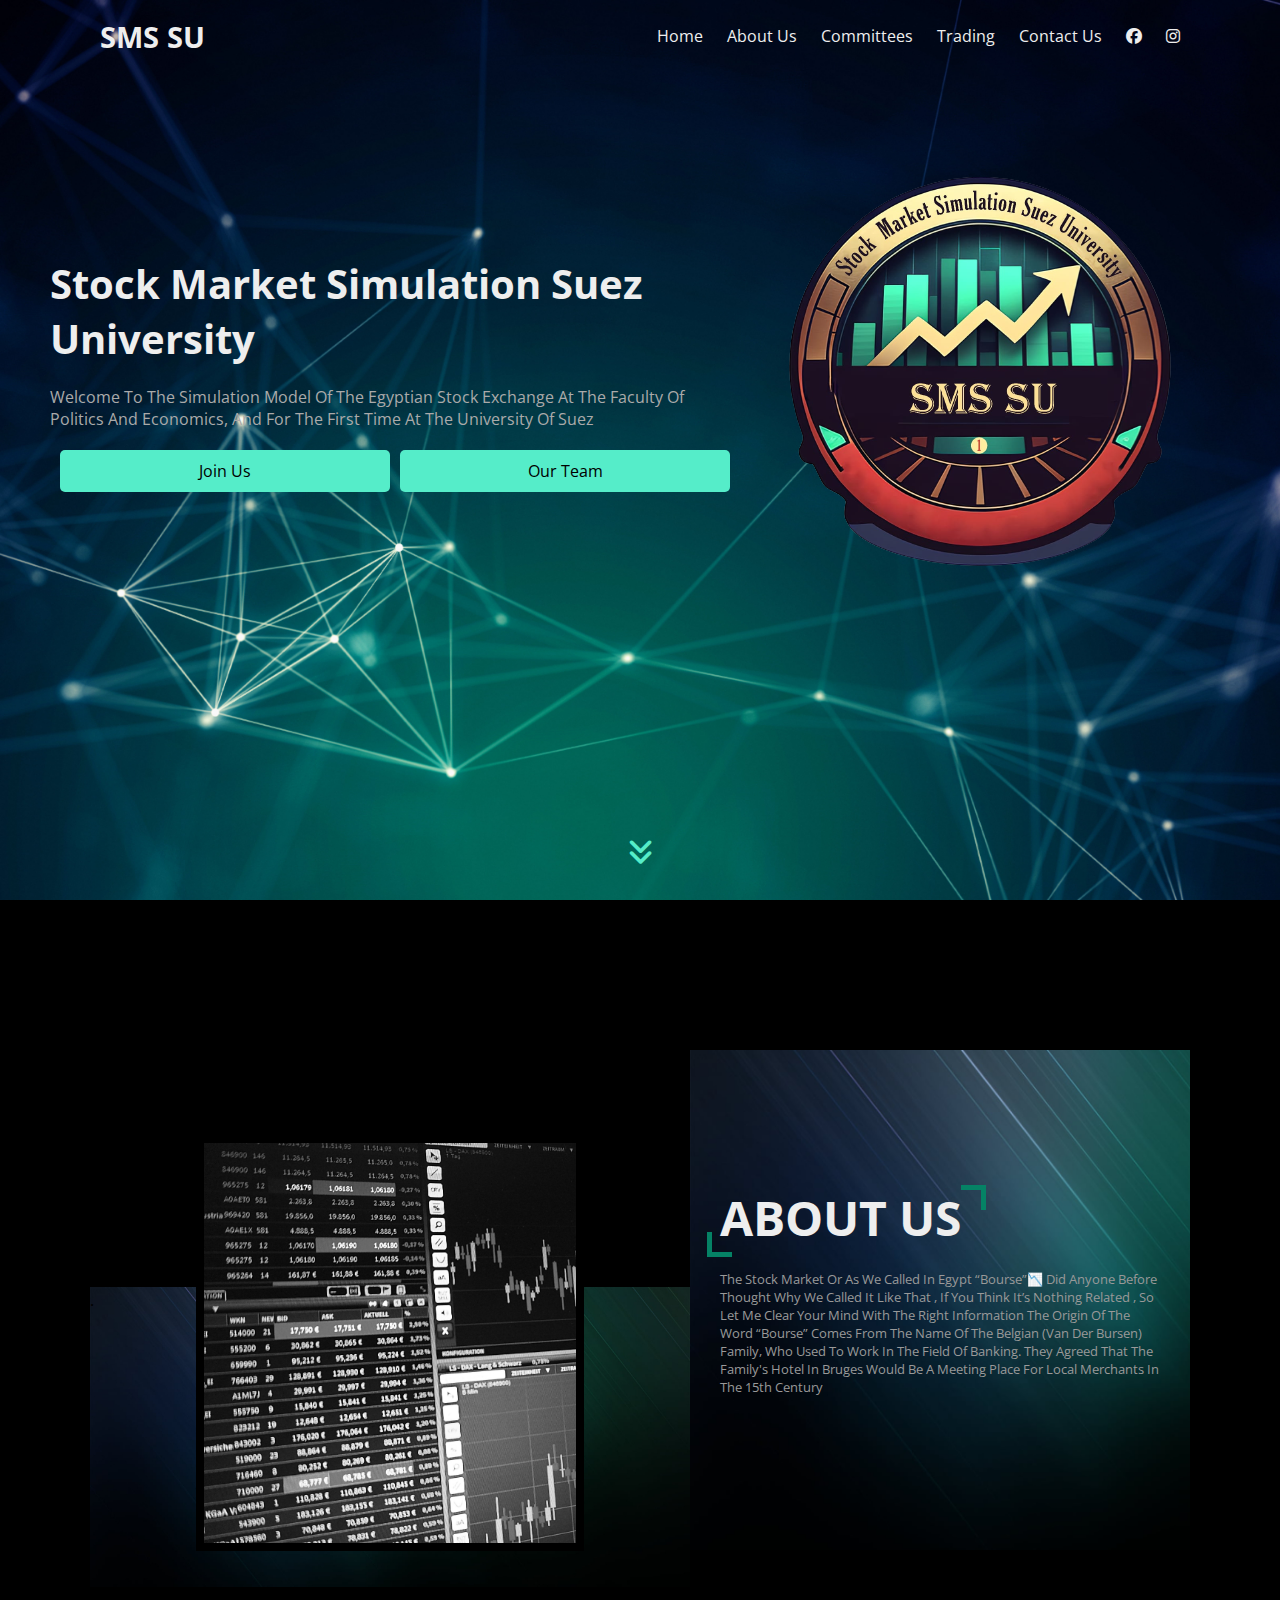
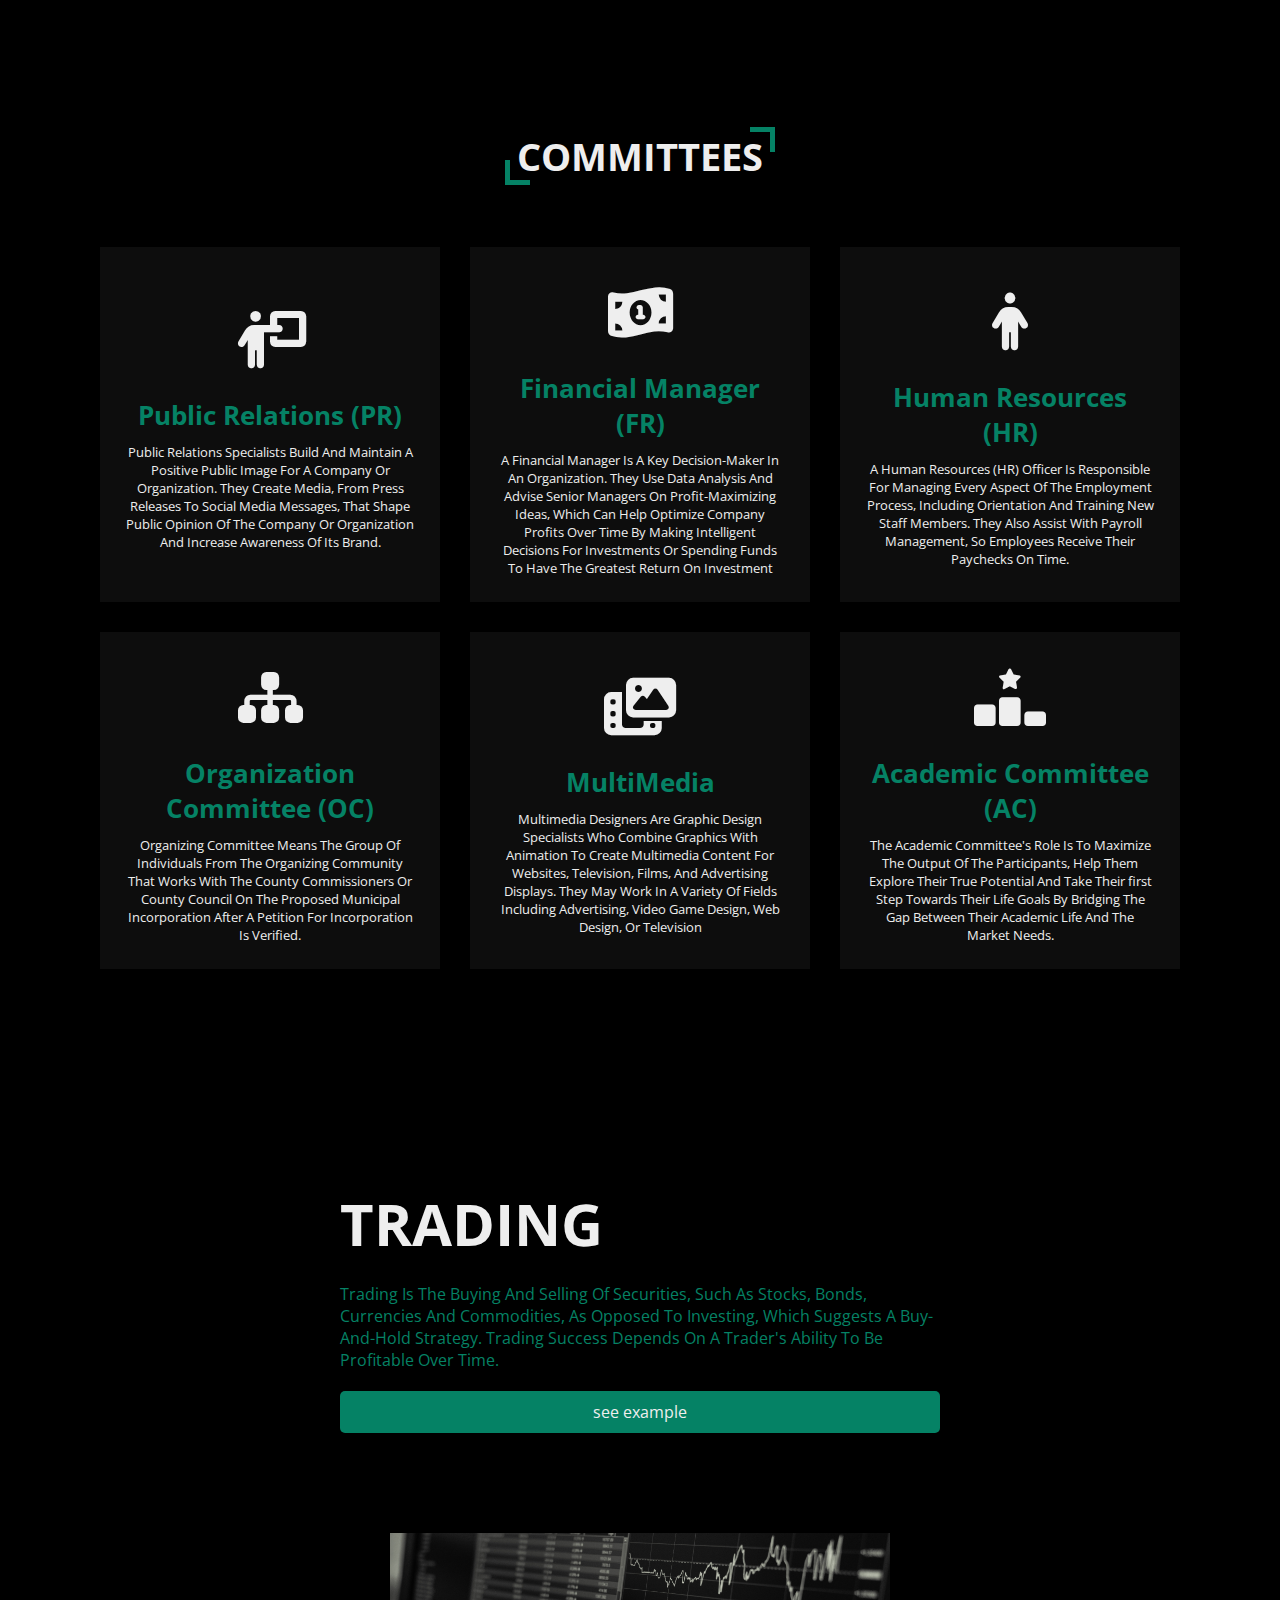
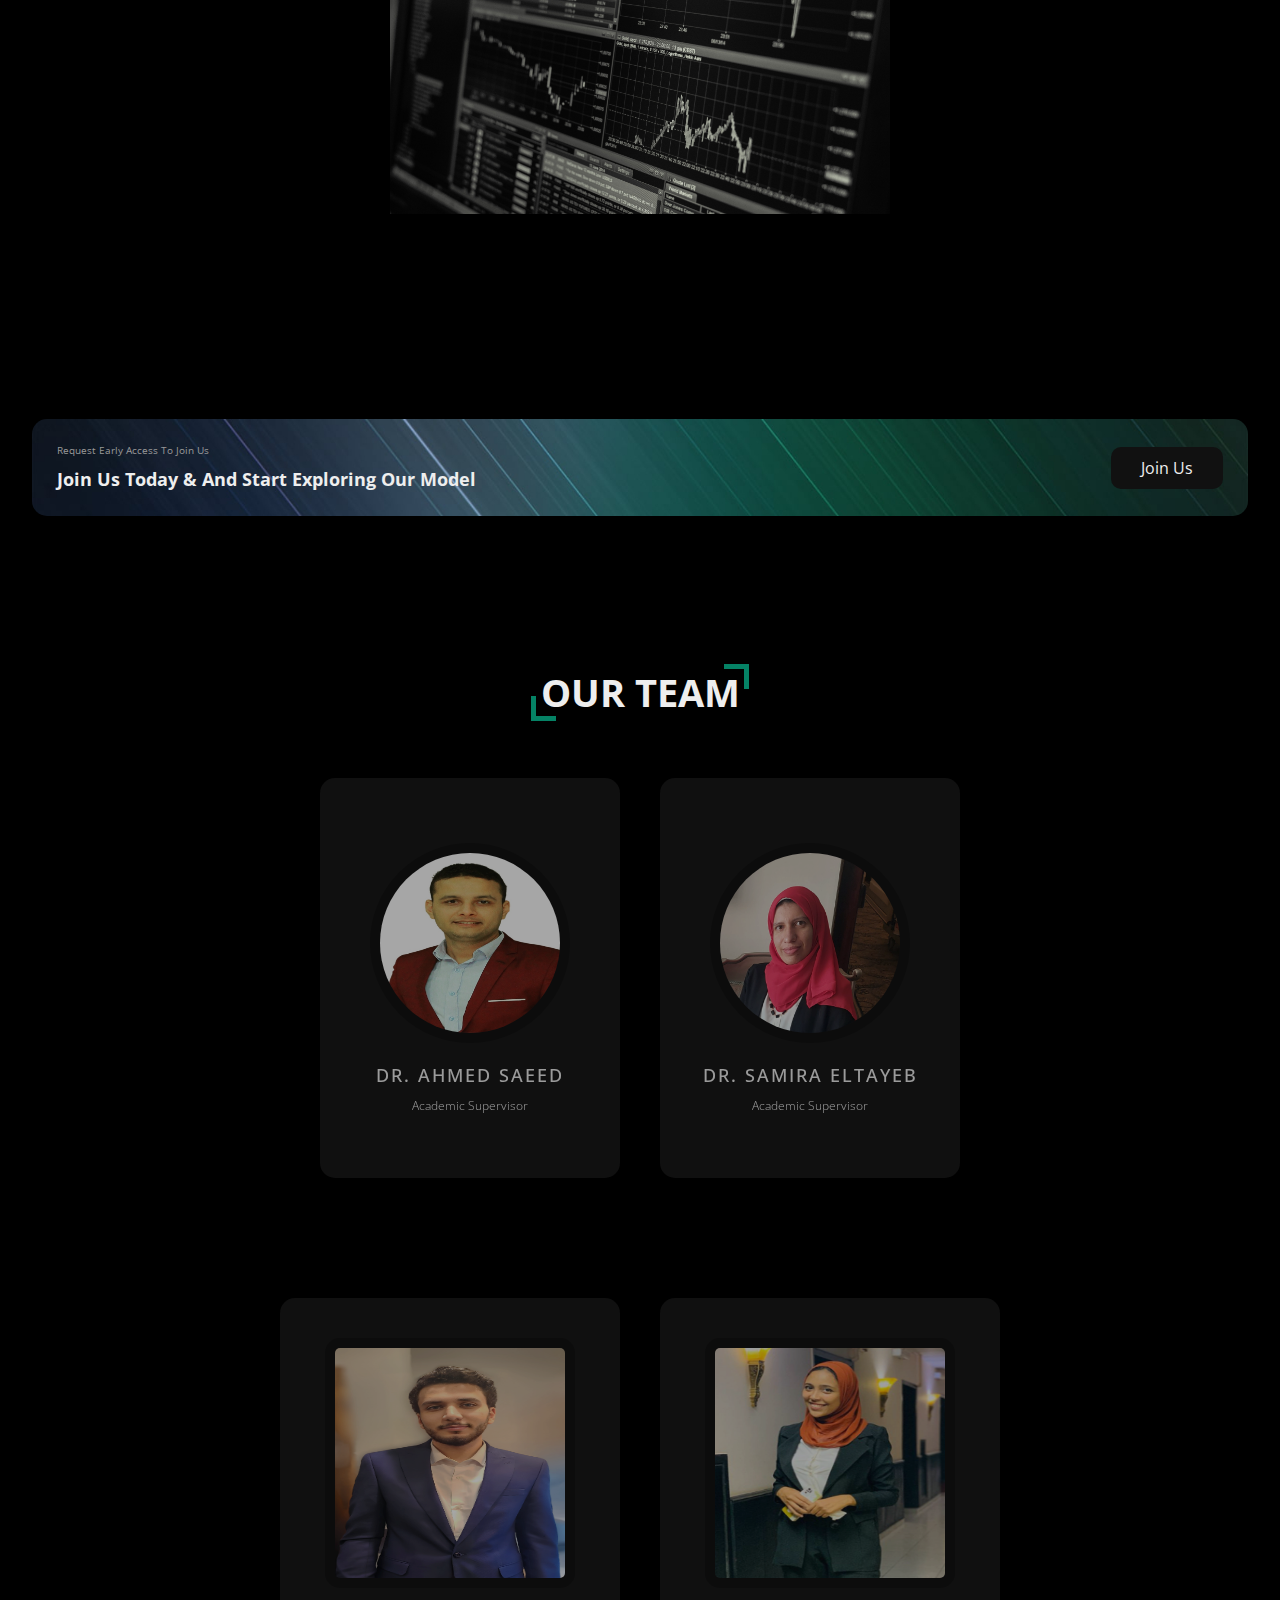
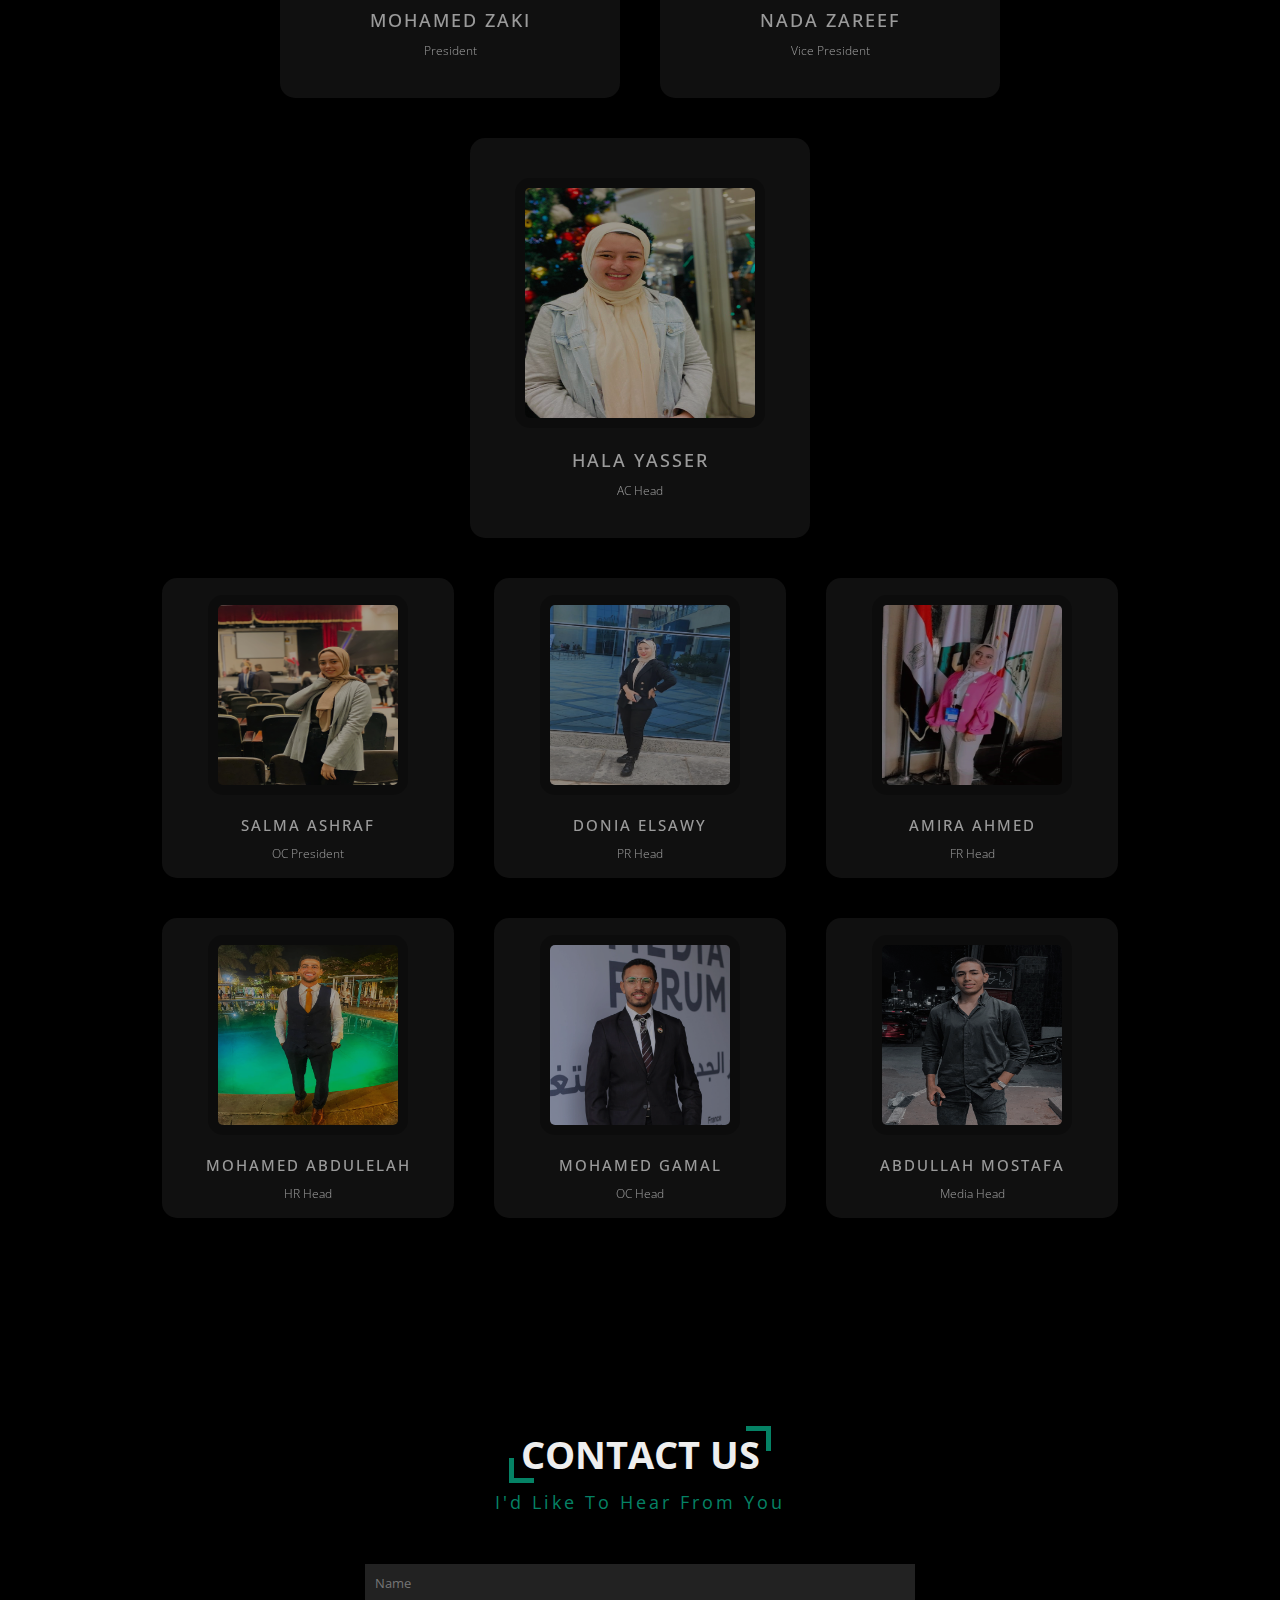
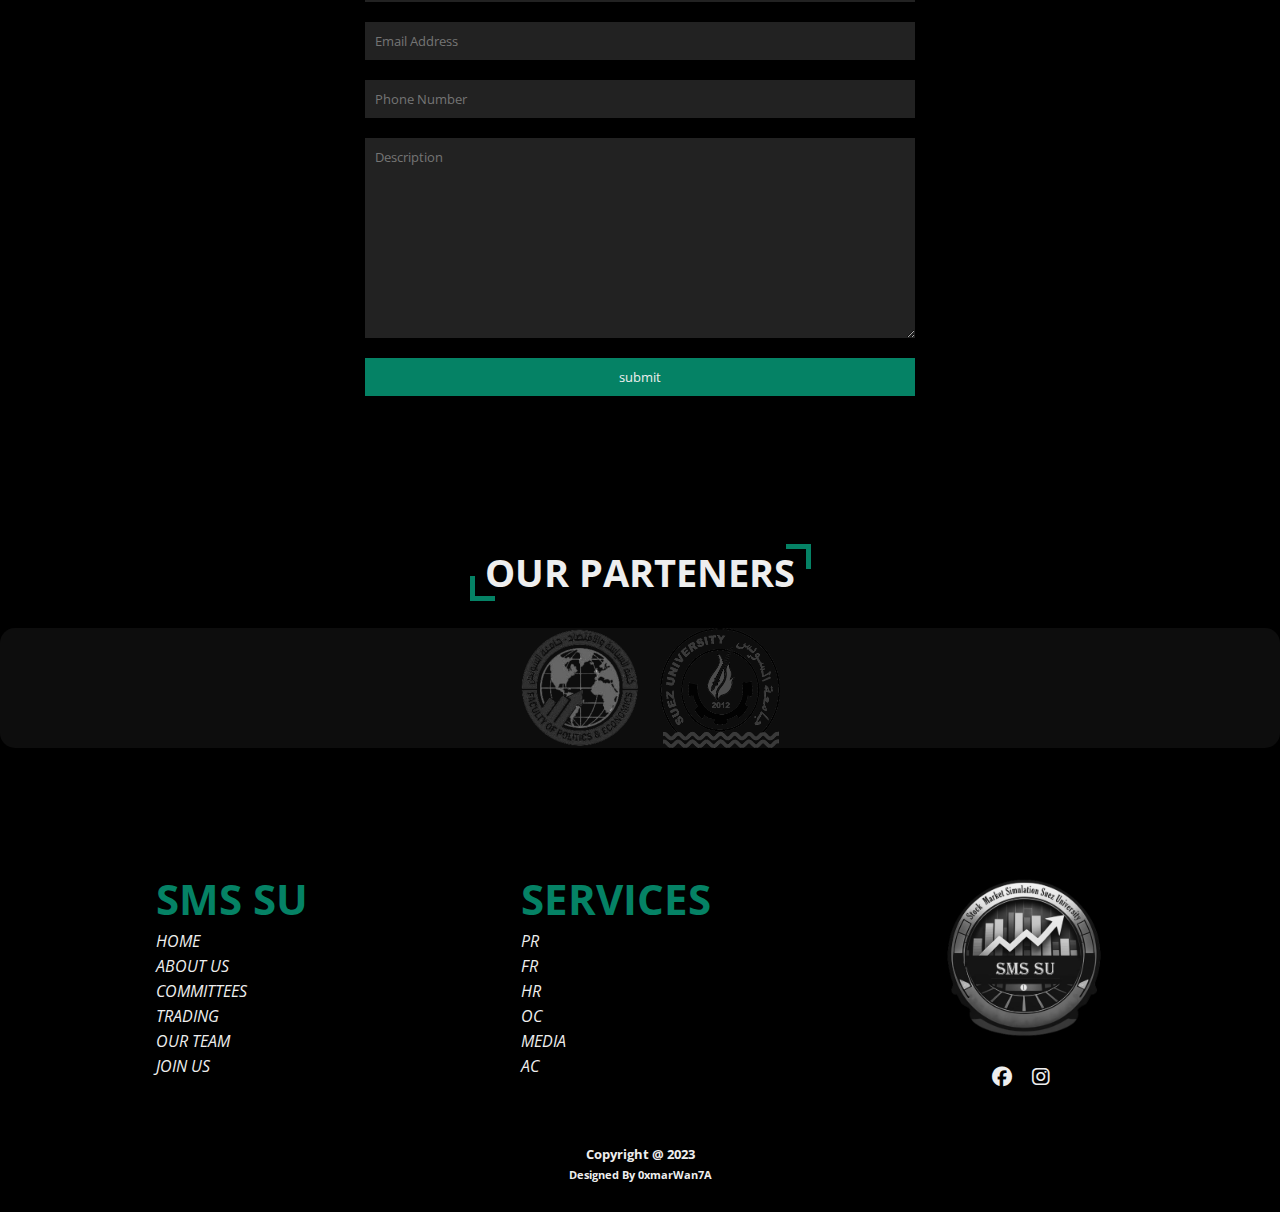
<file: index.html>
<!DOCTYPE html>
<html lang="en">
<head>
    <meta charset="UTF-8">
    <meta http-equiv="X-UA-Compatible" content="IE=edge">
    <meta name="viewport" content="width=device-width, initial-scale=1.0">
    <script src="sweetalert2.min.js"></script>
    <link rel="stylesheet" href="sweetalert2.min.css">
    <link rel="stylesheet" href="style.css">
    <link rel="stylesheet" href="https://cdnjs.cloudflare.com/ajax/libs/font-awesome/6.1.2/css/all.min.css">
    <title>SMS SU</title>
</head>
<body>
    <div class="landing">
        <div class="header">
            <a href="#" class="brand">sms su</a>
            <div class="navigation">
                <a href="#">home</a>
                <a href="#about-us">about us</a>
                <a href="#committees">Committees</a>
                <a href="#trading">trading</a>
                <a href="#contact-us">contact us</a>
                <a href="https://www.facebook.com/profile.php?id=100087734671393&mibextid=ZbWKwL" target="_blank"><i class="fa-brands fa-facebook"></i></a>
                <a href="https://instagram.com/stock_market_simulation?igshid=YmMyMTA2M2Y=" target="_blank"><i class="fa-brands fa-instagram"></i></a>
            </div>
        </div>

        <div class="intro">
            <div class="text">
                <h1>Stock Market Simulation Suez University</h1>
                <p>Welcome to the simulation model of the Egyptian Stock Exchange at the Faculty of Politics and Economics, and for the first time at the University of Suez</p>
                <div class="info">
                    <a href="join-us/">join us</a>
                    <a href="#our-team">our team</a>
                </div>
            </div>
            <div class="image">
                <img src="logo.png" alt="SMS SU">
            </div>
        </div>
        <a href="#committees" class="douple-down">
            <i class="fa-solid fa-angles-down"></i>
        </a>
    </div>

    <div class="about-us" id="about-us">
        <div class="container">
            <div class="about-img">
                .
            </div>
            <div class="about-info">
                <h1>about us</h1>
                <p>The Stock Market or as we called in Egypt “bourse”📉 
                    Did anyone before thought why we called it like that , if you think it’s nothing related , 
                    so let me clear your mind with the right information
                    The origin of the word “bourse” comes from the name of the Belgian (Van der Bursen) family, who used to work in the field of banking.
                    They agreed that the family's hotel in Bruges would be a meeting place for local merchants in the 15th century</p>
            </div>
        </div>
    </div>

    <div class="services" id="committees">
        <h2>committees</h2>
        <div class="cards">
            <div class="card">
                <div class="data">
                    <div class="icon">
                        <i class="fa-solid fa-person-chalkboard"></i>
                    </div>
                    <h1>Public relations (PR)</h1>
                    <p>Public relations specialists build and maintain a positive public image for a company or organization. They create media, from press releases to social media messages, that shape public opinion of the company or organization and increase awareness of its brand.</p>
                </div>
            </div>
            <div class="card">
                <div class="icon">
                    <i class="fa-solid fa-money-bill-1-wave"></i>
                </div>
                <h1>financial manager (FR)</h1>
                <p>A Financial Manager is a key decision-maker in an organization. They use data analysis and advise senior managers on profit-maximizing ideas, which can help optimize company profits over time by making intelligent decisions for investments or spending funds to have the greatest return on investment</p>
            </div>
            <div class="card">
                <div class="icon">
                    <i class="fa-solid fa-person"></i>
                </div>
                <h1>Human Resources (HR)</h1>
                <p>A Human Resources (HR) Officer is responsible for managing every aspect of the employment process, including orientation and training new staff members. They also assist with payroll management, so employees receive their paychecks on time. </p>
            </div>
            <div class="card">
                <div class="icon">
                    <i class="fa-solid fa-sitemap"></i>
                </div>
                <h1>organization committee (OC)</h1>
                <p>Organizing Committee means the group of individuals from the organizing community that works with the county commissioners or county council on the proposed municipal incorporation after a petition for incorporation is verified.</p>
            </div>
            <div class="card">
                <div class="icon">
                    <i class="fa-solid fa-photo-film"></i>
                </div>
                <h1>MultiMedia</h1>
                <p>Multimedia designers are graphic design specialists who combine graphics with animation to create multimedia content for websites, television, films, and advertising displays. They may work in a variety of fields including advertising, video game design, web design, or television</p>
            </div>
            <div class="card">
                <div class="icon">
                    <i class="fa-solid fa-ranking-star"></i>
                </div>
                <h1>Academic Committee (AC)</h1>
                <p>The Academic Committee's role is to maximize the output of the participants, help them explore their true potential and take their ﬁrst step towards their life goals by bridging the gap between their academic life and the market needs.</p>
            </div>
        </div>
    </div>

    <div class="trading" id="trading">
        <div class="trading-info">
            <h1>trading</h1>
            <p>Trading is the buying and selling of securities, such as stocks, bonds, currencies and commodities, as opposed to investing, which suggests a buy-and-hold strategy. Trading success depends on a trader's ability to be profitable over time.</p>
            <a href="trading.html">see example</a>
        </div>
        <div class="trading-image">
            <img src="tarding-3.jpg" alt="Trading">
        </div>
    </div>

    <div class="join-us">
        <div class="banner">
            <div class="text">
                <p>request early access to join us</p>
                <h3>join us today & and start exploring our model</h3>
            </div>
            <div class="btn">
                <a href="join-us/">Join Us</a>
            </div>
        </div>
    </div>

    <div class="our-team" id="our-team">
        <h2>our team</h2>
        <div class="content">
            <div class="high-board">
                <div class="hbcard">
                    <div class="card-content">
                        <div class="image">
                            <img src="1.jpg" alt="Dr. Ahmed Saeed">
                        </div>
                        <div class="info">
                            <h1>Dr. Ahmed Saeed</h1>
                            <h3>Academic Supervisor</h3>
                        </div>
                    </div>
                </div>
                <div class="hbcard">
                    <div class="card-content">
                        <div class="image">
                            <img src="2.jpg" alt="Dr. Samira Eltayeb">
                        </div>
                        <div class="info">
                            <h1>Dr. Samira Eltayeb</h1>
                            <h3>Academic Supervisor</h3>
                        </div>
                    </div>
                </div>
            </div>
            <div class="members">
                <div class="president">
                    <div class="hbcard">
                        <div class="card-content">
                            <div class="image">
                                <img src="sms-president.jpg" alt="Mohamed Zaki">
                            </div>
                            <div class="info">
                                <h1>Mohamed Zaki</h1>
                                <h3>President</h3>
                            </div>
                        </div>
                    </div>
                    <div class="hbcard">
                        <div class="card-content">
                            <div class="image">
                                <img src="vice-president.jpg" alt="Nada Zareef">
                            </div>
                            <div class="info">
                                <h1>Nada Zareef</h1>
                                <h3>Vice President</h3>
                            </div>
                        </div>
                    </div>
                    <div class="hbcard">
                        <div class="card-content">
                            <div class="image">
                                <img src="ac-head.jpg" alt="Hala Yasser">
                            </div>
                            <div class="info">
                                <h1>Hala Yasser</h1>
                                <h3>AC Head</h3>
                            </div>
                        </div>
                    </div>
                </div>
                <div class="heads">
                    <div class="hbcard">
                        <div class="card-content">
                            <div class="image">
                                <img src="oc-president.jpg" alt="Salma Ashraf">
                            </div>
                            <div class="info">
                                <h1>Salma Ashraf</h1>
                                <h3>OC President</h3>
                            </div>
                        </div>
                    </div>
                        <div class="hbcard">
                            <div class="card-content">
                                <div class="image">
                                    <img src="pr-head.jpg" alt="Donia Elsawy">
                                </div>
                                <div class="info">
                                    <h1>Donia Elsawy</h1>
                                    <h3>PR Head</h3>
                                </div>
                            </div>
                        </div>
                        <div class="hbcard">
                            <div class="card-content">
                                <div class="image">
                                    <img src="fr-head.jpg" alt="Amira Ahmed">
                                </div>
                                <div class="info">
                                    <h1>Amira Ahmed</h1>
                                    <h3>FR Head</h3>
                                </div>
                            </div>
                        </div>
                        <div class="hbcard">
                            <div class="card-content">
                                <div class="image">
                                    <img src="hr-head.jpg" alt="Mohamed Abdulelah">
                                </div>
                                <div class="info">
                                    <h1>Mohamed Abdulelah</h1>
                                    <h3>HR Head</h3>
                                </div>
                            </div>
                        </div>
                        <div class="hbcard">
                            <div class="card-content">
                                <div class="image">
                                    <img src="oc-head.jpg" alt="Mohamed Gamal">
                                </div>
                                <div class="info">
                                    <h1>Mohamed Gamal</h1>
                                    <h3>OC Head</h3>
                                </div>
                            </div>
                        </div>
                        <div class="hbcard">
                            <div class="card-content">
                                <div class="image">
                                    <img src="media-head.jpg" alt="Abdullah Mostafa">
                                </div>
                                <div class="info">
                                    <h1>Abdullah Mostafa</h1>
                                    <h3>Media Head</h3>
                                </div>
                            </div>
                        </div>
                </div>
            </div>
        </div>
    </div>

    <div class="contact-us" id="contact-us">
        <h2>contact us</h2>
        <p>i'd like to hear from you</p>
        <form action="https://sheetdb.io/api/v1/i37gmjve6h0cm" class="contact" id="sheetdb-form">
            <input type="text" id="name" name="Name" placeholder="Name">
            <input type="email" id="email" name="Email" placeholder="Email Address">
            <input type="text" id="phone" name="Phone" placeholder="Phone Number">
            <textarea id="des" name="Description" cols="30" rows="10" placeholder="Description"></textarea>
            <input type="submit" value="submit" id="submit" class="submit">
        </form>
    </div>

    <div class="parteners">
        <h2>our parteners</h2>
        <div class="frame">
            <div class="images">
                <img src="pt-1-modified.png" alt="Faculty Of Economics">
                <img src="pt-2-modified.png" alt="Suez University">
            </div>
        </div>
    </div>


    <footer>
        <div class="footer-body">
            <div class="footer-brand">
                <h3>sms su</h3>
                <ul>
                    <li>home</li>
                    <li>about us</li>
                    <li>committees</li>
                    <li>trading</li>
                    <li>our team</li>
                    <li>join us</li>
                </ul>
            </div>
            <div class="footer-services">
                <h3>services</h3>
                <ul>
                    <li>pr</li>
                    <li>fr</li>
                    <li>hr</li>
                    <li>oc</li>
                    <li>media</li>
                    <li>ac</li>
                </ul>
            </div>
            <div class="footer-logo">
                <div class="images">
                    <img src="logo-modified.png" alt="SMS SU">
                </div>
                <div class="icons">
                    <a href="https://www.facebook.com/profile.php?id=100087734671393&mibextid=ZbWKwL" target="_blank"><i class="fa-brands fa-facebook"></i></a>
                    <a href="https://instagram.com/stock_market_simulation?igshid=YmMyMTA2M2Y=" target="_blank"><i class="fa-brands fa-instagram"></i></a>
                </div>
            </div>
        </div>
        <div class="copyright">
            <h5>copyright @ 2023</h5>
            <h6>designed by 0xmarWan7A</h6>
        </div>
    </footer>

</body>
<script>
        var form = document.getElementById("sheetdb-form");
        form.addEventListener("submit", e => {
        e.preventDefault();
        fetch(form.action, {
            method : "POST",
            body: new FormData(document.getElementById("sheetdb-form")),
        }).then(
            response => response.json()
        ).then((html) => {
            swal.fire({
                title: "Your Submition Sent Successfully",
                icon: "success",
                confirmButtonColor: "green"
            }).then ( function() {
                location.reload();
            });
        });
        });
</script>
</html>
</file>
<file: style.css>
@import url('https://fonts.googleapis.com/css2?family=Dancing+Script:wght@400;500;600;700&family=Open+Sans:ital,wght@0,300;0,400;0,500;0,600;0,700;0,800;1,300;1,400;1,500;1,600;1,700;1,800&family=Poppins:ital,wght@0,100;0,200;0,300;0,400;0,500;0,600;0,700;0,800;0,900;1,100;1,200;1,300;1,400;1,500;1,600;1,700;1,800;1,900&display=swap');

/* width */
::-webkit-scrollbar {
    width: 13px;
}

  /* Track */
::-webkit-scrollbar-track {
    background: #f1f5f9;
}

  /* Handle */
::-webkit-scrollbar-thumb {
    background: #058265;
}

  /* Handle on hover */
::-webkit-scrollbar-thumb:hover {
    background: #55edc9;
}

* {
    margin: 0;
    padding: 0;
    box-sizing: border-box;
    scroll-behavior: smooth;
    font-family: 'Open Sans', sans-serif;
}
*:focus {
    outline: none;
}
a {
    text-decoration: none;
}
ul {
    list-style: none;
    margin: 0;
    padding: 0;
}
body {
    background-color: #000;
    overflow-x: hidden;
}
/* start landing */
.landing {
    display: flex;
    flex-direction: column;
    background-image: url(banner.jpg);
    background-size: cover;
    min-height: 100vh;
    position: relative;
}
.header {
    display: flex;
    justify-content: space-between;
    align-items: center;
    padding: 20px 100px;
    width: 100%;
    height: 72px;
}
.header .brand {
    font-size: 1.8em;
    font-weight: bold;
    text-transform: uppercase;
    color: #EEE;
    transition: 0.7s;
}
.header .brand:hover {
    color: #777;
}
.header .navigation a {
    position: relative;
    padding-left: 20px;
    text-transform: capitalize;
    color: #EEE;
    height: 72px;
    transition: 0.7s;
}
.header .navigation a:hover {
    color: #777;
}
.intro {
    display: flex;
    align-items: center;
    justify-content: space-between;
    padding: 50px;
}
.intro .text {
    width: 700px;
}
.intro .text h1 {
    font-size: 2.5em;
    font-weight: bold;
    text-transform: capitalize;
    color: #EEE;
    padding-bottom: 20px;
}
.intro .text p {
    text-transform: capitalize;
    color: #aaa;
    padding-bottom: 20px;
}
.intro .text .info {
    display: flex;
    align-items: center;
    width: 100%;
}
.intro .text .info a {
    background-color: #55edc9;
    color: #000;
    border-radius: 5px;
    width: 100%;
    padding: 10px;
    margin-left: 10px;
    text-align: center;
    transition: 0.7s ease;
    text-transform: capitalize;
}
.intro .text .info a:hover {
    background-color: #058265;
}
.intro .image img {
    position: relative;
    animation: up-down 4s linear infinite;
    transition: 0.3s;
}
.landing .douple-down {
    position: absolute;
    top: 93%;
    left: 50%;
    transform: translateX(-50%);
}
.landing .douple-down i {
    color: #55edc9;
    font-size: 1.8em;
    animation: bouncing 1.5s infinite;
    
}
@media (max-width: 1023px) {
    .landing .header {
        flex-direction: column;
        align-items: center;
        padding: 10px 50px;
    }
    .landing .header .navigation {
        display: none;
    }
    .landing .intro {
        flex-direction: column;
        align-items: center;
        padding: 10px;
    }
    .landing .intro .text {
        width: 300px;
    }
    .landing .intro .text h1 {
        font-size: 2.1em;
        padding: 10px;
        text-align: center;
    }   
    .landing .intro .text p {
        text-align: center;
        font-size: 0.8em;
    }
    .landing .intro .image img {
        width: 400px;
        margin-top: 30px
    }
}
/* end landing */
/* start about-us */
.about-us .container {
    display: flex;
    flex-wrap: wrap;
    align-items: center;
    margin-top: 150px;
    justify-content: center;

}
.about-img {
    position: relative;
    width: 600px;
}
.about-img::before {
    content: "";
    position: absolute;
    background-image: url(banner1.jpg);
    background-size: cover;
    width: 600px;
    height: 300px;
    top: -10%;
    z-index: -1;
}
.about-img::after {
    content: "";
    position: absolute;
    background-image: url(trade-modified.jpg);
    background-size: cover;
    height: 400px;
    width: 372px;
    border: #000 solid 8px;
    top: -700%;
    left: 50%;
    transform: translateX(-50%);
}
.about-info {
    display: flex;
    flex-direction: column;
    justify-content: center;
    width: 500px;
    height: 500px;
    padding: 30px;
    background-image: url(banner1.jpg);
    background-size: cover;
}
.about-info h1 {
    font-size: 3em;
    font-weight: bold;
    text-transform: uppercase;
    color: #EEE;
    padding-bottom: 20px;
    position: relative;
}
.about-info h1::before {
    content: "";
    position: absolute;
    width: 20px;
    height: 20px;
    border-left: 5px solid #058265;
    border-bottom: 5px solid #058265;
    left: -3%;
    bottom: 15%;
}
.about-info h1::after {
    content: "";
    position: absolute;
    width: 20px;
    height: 20px;
    border-top: 5px solid #058265;
    border-right: 5px solid #058265;
    top: 0;
}
.about-info p {
    font-size: 0.8em;
    text-transform: capitalize;
    color: #999;
    padding-bottom: 20px;
}
.about-info a {
    padding: 10px;
    border-radius: 2px;
    background-color: #058265;
    color: #EEE;
    text-align: center;
    width: 50%;
    transition: 0.7s ease;

}
.about-info a:hover {
    background-color: #55edc9;
    color: #000;
}
@media (max-width: 1023px) {
    .about-us .container {
        flex-direction: column;
        align-items: center;
    }
    .about-us .container .about-img {
        display: none;
    }
    .about-us .container .about-info {
        width: 100%;
        height: 100%;
        background-image: url();
    }
}
/* end about-us */
/* start services */
.services {
    display: flex;
    flex-direction: column;
    justify-content: center;
    align-items: center;
    margin-top: 180px;
}
h2 {
    font-size: 2.4em;
    font-weight: bold;
    text-transform: uppercase;
    color: #EEE;
    position: relative;
}
h2::before {
    content: "";
    position: absolute;
    width: 20px;
    height: 20px;
    border-bottom: 5px solid #058265;
    border-left: 5px solid #058265;
    left: -5%;
    bottom: -5%;
}
h2::after {
    content: "";
    position: absolute;
    width: 20px;
    height: 20px;
    border-top: 5px solid #058265;
    border-right: 5px solid #058265;
    top: -5%;
    right: -5%;
}
.services .cards {
    display: flex;
    flex-wrap: wrap;
    justify-content: center;
    flex-direction: row;
    margin-top: 50px;
}
.services .cards .card {
    display: flex;
    flex-direction: column;
    align-items: center;
    justify-content: center;
    padding: 25px;
    margin: 15px;
    /* background-image: url(banner1.jpg); */
    background: rgba(255, 255, 255, 0.05);
    /* box-shadow: 0 0 10px #DDD; */
    width: 21.25em;
    transition: 0.7s ease;
}
.services .cards .card:hover {
    transform: scale(1.1);
}
.services .cards .card .icon {
    font-size: 3.6em;
    color: #EEE;
    margin-bottom: 20px;
    text-align: center;
}
.services .cards .card h1 {
    font-size: 1.6em;
    font-weight: bold;
    text-transform: capitalize;
    color: #058265;
    margin-bottom: 10px;
    text-align: center;
}
.services .cards .card p {
    font-size: 0.8em;
    text-transform: capitalize;
    color: #EEE;
    text-align: center;
}
@media (max-width: 1023px) {
    .services .cards {
        flex-direction: column;
        align-items: center;
    }
}
/* end services */
/* start trading */
.trading {
    display: flex;
    flex-direction: row;
    flex-wrap: wrap;
    justify-content: center;
    align-items: center;
    margin-top: 150px;
}
.trading .trading-info{
    display: flex;
    flex-direction: column;
}
.trading .trading-info,.trading-image {
    padding: 50px;
}
.trading .trading-info h1 {
    font-size: 3.6em;
    font-weight: bold;
    text-transform: uppercase;
    color: #EEE;
    margin-bottom: 20px;
}
.trading .trading-info p {
    text-transform: capitalize;
    color: #058265;
    width: 600px;
}
.trading .trading-info a {
    padding: 10px;
    width: 100%;
    background-color: #058265;
    color: #EEE;
    border-radius: 5px;
    transition: 0.7s ease;
    margin-top: 20px;
    text-align: center;
}
.trading .trading-info a:hover {
    background-color: #55edc9;
}
.trading .trading-image img {
    width: 500px;
}
@media (max-width: 1023px) {
    .trading .trading-info, .trading-image {
        padding: 0;
    }
    .trading .trading-info {
        width: 80%;
    }
    .trading .trading-info p {
        width: 80%;
    }
    .trading .trading-image img {
        margin-top: 40px;
        width: 350px;
    }
}
/* end trading */
/* start join-us */
.join-us {
    display: flex;
    align-items: center;
    justify-content: center;
    margin-top: 150px;
}
.join-us .banner {
    width: 95%;
    display: flex;
    flex-direction: row;
    flex-wrap: wrap;
    align-items: center;
    justify-content: space-between;
    border-radius: 15px;
    background-image: url(banner1.jpg);
    background-size: cover;
    padding: 25px;
}
.join-us .banner .text {
    display: flex;
    flex-direction: column;
}
.join-us .banner .text p {
    font-size: 0.6em;
    text-transform: capitalize;
    color: #999;
    margin-bottom: 10px;
}
.join-us .banner .text h3 {
    font-size: 1.1em;
    text-transform: capitalize;
    color: #EEE;
}
.join-us .banner .btn a {
    padding: 10px 30px;
    text-align: center;
    background-color: #111;
    color: #EEE;
    border-radius: 10px;
    transition: 0.7s ease;
}
.join-us .banner .btn a:hover {
    background-color: #55edc9;
    color: #000;
}
@media (max-width: 1023px) {
    .join-us .banner {
        flex-direction: column;
        align-items: center;
    }
    .join-us .banner .btn {
        margin-top: 40px;
    }
}
/* end join-us */
/* start our-team */
.our-team {
    display: flex;
    flex-direction: column;
    justify-content: center;
    align-items: center;
    margin-top: 150px;
}
.our-team > h1 {
    font-size: 2.6em;
    font-weight: bold;
    text-transform: uppercase;
    color: #EEE;
    position: relative;
}
.our-team .content {
    display: flex;
    flex-direction: column;
    align-items: center;
    width: 80%;
    opacity: 0.8;
    border-radius: 12px;
}
.our-team .content .high-board,.members {
    display: flex;
    flex-direction: row;
    flex-wrap: wrap;
    align-items: center;
    justify-content: center;
    margin: 40px 0;
}
.our-team .content .hbcard {
    position: relative;
    display: flex;
    flex-direction: column;
    justify-content: center;
    align-items: center;
    width: 300px;
    height: 400px;
    background: rgba(255, 255, 255, 0.08);
    margin: 20px;
    box-shadow: 0 15px 35px rgba(0, 0, 0, 0.2);
    border-radius: 15px;
    backdrop-filter: blur(10px);
}
.our-team .content .hbcard .card-content {
    position: relative;
    display: flex;
    justify-content: center;
    align-items: center;
    flex-direction: column;
    opacity: 0.8;
    transition: 0.7s ease;
}
.our-team .content .hbcard:hover .card-content{
    opacity: 2;
    transform: translateY(-20px);
}
.our-team .content .hbcard .image {
    position: relative;
    width: 250px;
    height: 250px;
    border-radius: 15px;
    overflow: hidden;
    border: 10px solid rgba(0, 0, 0, 0.25);
}
.our-team .content .high-board .hbcard .image {
    position: relative;
    width: 200px;
    height: 200px;
    border-radius: 50%;
    overflow: hidden;
    border: 10px solid rgba(0, 0, 0, 0.25);
}
.our-team .content .hbcard .image img {
    position: absolute;
    left: 0;
    top: 0;
    width: 100%;
    height: 100%;
    object-fit: fill;
}
.our-team .content .hbcard .info h1 {
    font-size: 18px;
    font-weight: 500;
    text-transform: uppercase;
    color: #EEE;
    letter-spacing: 2px;
    margin: 20px 0 10px;
    text-align: center;
}
.our-team .content .hbcard .info h3 {
    font-size: 12px;
    font-weight: 300;
    text-transform: initial;
    color: #EEE;
    text-align: center;
}
.our-team .content .members {
    width: 100%;
    justify-content: space-between;
}
.our-team .content .members .president {
    display: flex;
    flex-direction: row;
    align-items: center;
    justify-content: center;
    flex-wrap: wrap;
    width: 100%;
}
.our-team .content .members .president .hbcard {
    width: 21.25em;
    height: 400px;
}
.our-team .content .members .heads {
    display: flex;
    flex-direction: row;
    flex-wrap: wrap;
    align-items: center;
    justify-content: center;
    width: 100%;
}
.our-team .content .members .heads .heads-card {
    display: flex;
    flex-direction: row;
    align-items: center;
    justify-content: center;
    flex-wrap: wrap;
}
.our-team .content .members .heads .hbcard {
    width: 18.25em;
    height: 300px;
}
.our-team .content .members .heads .hbcard .image {
    width: 200px;
    height: 200px;
}
.our-team .content .members .heads .hbcard .info h1 {
    font-size: 15px;
}
@media (max-width: 1023px) {
    .our-team .content .members .president .hbcard {
        width: 400px;
        height: 400px;
    }
    .our-team .content .high-board, .members {
        flex-direction: column;
        align-items: center;
    }
}
/* end our-team */
/* start contact-us */
.contact-us {
    display: flex;
    flex-direction: column;
    align-items: center;
    justify-content: center;
    margin-top: 150px;
    margin-bottom: 150px;
}
.contact-us > h1 {
    font-size: 3.6em;
    font-weight: bold;
    text-transform: uppercase;
    color: #EEE;
}
.contact-us > p {
    font-size: 1.1em;
    letter-spacing: 3px;
    text-transform: capitalize;
    color: #058265;
    margin-top: 10px;
}
.contact-us form {
    display: flex;
    flex-direction: column;
    justify-content: center;
    align-items: center;
    margin-top: 30px;
}
.contact-us form > input,textarea {
    padding: 10px;
    background-color: #222;
    border: none;
    color: #EEE;
    width: 200%;
    margin-top: 20px;
    transition: 0.7s ease;
}
.contact-us form > input:hover,textarea:hover {
    transform: scale(1.1);
}
.contact-us form > input:focus::placeholder,textarea:focus::placeholder {
    opacity: 0;
}
.contact-us form .submit {
    background-color: #058265;
}
.contact-us form .submit:hover {
    background-color: #55edc9;
    transform: scale(1);
}
@media (max-width: 1023px) {
    .contact-us > p {
        font-size: 0.8em;
    }
    .contact-us form > input, textarea {
        width: 130%;
    }
}
/* end contact-us */
/* start parteners */
.parteners {
    display: flex;
    flex-direction: column;
    align-items: center;
    justify-content: center;
    margin-top: 150px;
}
.parteners > h1 {
    font-size: 3.6em;
    font-weight: bold;
    text-transform: uppercase;
    color: #EEE;
    margin-bottom: 20px;
}
.parteners .frame {
    width: 100%;
    display: flex;
    align-items: center;
    justify-content: center;
    background: rgba(255, 255, 255, 0.05);
    box-shadow: 0 15px 35px rgba(0, 0, 0, 0.2);
    border-radius: 15px;
    backdrop-filter: blur(10px);
    margin: 30px;
}
.parteners .frame .images {
    display: flex;
    flex-direction: row;
    flex-wrap: wrap;
    align-items: center;
    justify-content: center;
}
.parteners .frame .images img {
    width: 120px;
    height: 120px;
    margin-left: 20px;
}
@media (max-width: 1023) {
    .parteners .frame .images img {
        width: 80px;
        height: 80px;
    }
}
/* end parteners */
/* start footer */
footer {
    width: 100%;
    display: flex;
    flex-direction: column;
    align-items: center;
    justify-content: center;
    margin: 30px 0;
}
footer .footer-body {
    display: flex;
    flex-direction: row;
    flex-wrap: wrap;
    align-items: center;
    justify-content: space-around;
    padding: 50px;
    width: 100%;
}
footer .footer-body .footer-brand {

}
footer .footer-body h3 {
    font-size: 2.6em;
    font-weight: bold;
    text-transform: uppercase;
    color: #058265;
}
footer .footer-body .footer-services {
    display: flex;
    flex-direction: column;
}
footer .footer-body ul li {
    font-style: italic;
    text-transform: uppercase;
    color: #EEE;
    text-align: left;
    margin-top: 3px;
}
footer .footer-body .footer-logo {
    display: flex;
    flex-direction: column;
    align-items: center;
    justify-content: center;
}
footer .footer-body .footer-logo .images img {
    width: 200px;
    transition: 0.7s ease;
}
footer .footer-body .footer-logo .images img:hover {
    transform: scale(1.1);
}
footer .footer-body .footer-logo .icons {
    display: flex;
    flex-direction: row;
    flex-wrap: wrap;
    align-items: center;
    justify-content: center;
    margin-left: -25px;
}
footer .footer-body .footer-logo .icons a {
    padding-left: 20px;
    color: #EEE;
    font-size: 20px;
    transition: 0.7s ease;
}
footer .footer-body .footer-logo .icons a:hover {
    transform: scale(1.1);
}
footer .copyright {
    display: flex;
    flex-direction: column;
    align-items: center;
    justify-content: center;
}
footer .copyright h5,h6 {
    color: #EEE;
    text-align: center;
    text-transform: capitalize;
    margin-top: 5px;
}
@media (max-width: 1023px) {
    footer .footer-body h3 {
        font-size: 2em;
    }
}
/* end footer */
/* start animation */
@keyframes up-down {
    0%,
    100% {
        top: 0;
    }
    50% {
        top: -50px;
    }
}

@keyframes bouncing {
    0%,
    10%,
    20%,
    50%,
    80%,
    100% {
        transform: translateY(0);
    }
    40%,
    60% {
        transform: translateY(-20px);
    }
}
/* end animation */
</file>
